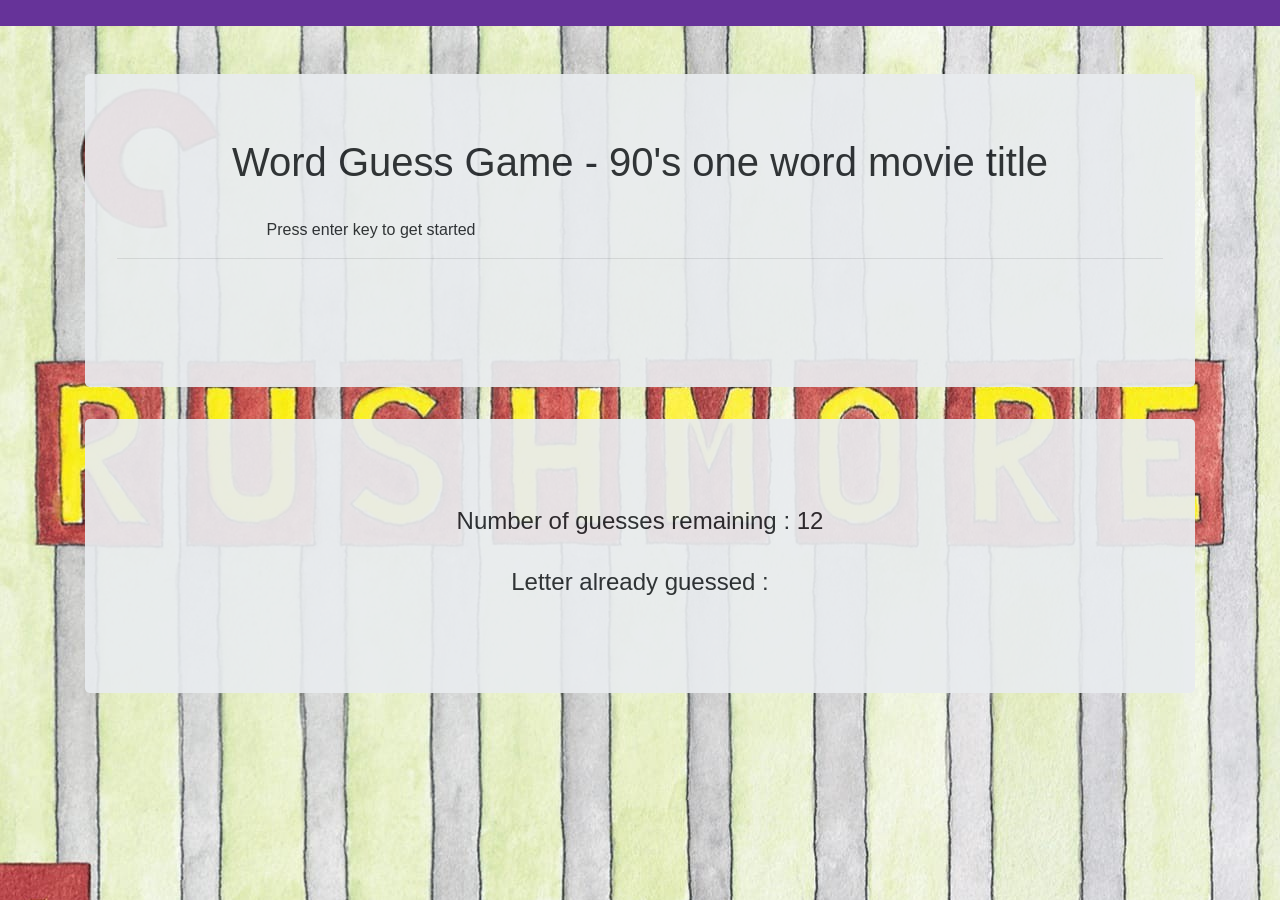
<file: index.html>
<!DOCTYPE html>
<html>

<head>
    <meta charset='utf-8'>
    <meta http-equiv='X-UA-Compatible' content='IE=edge'>
    <title>Word Guess Game - 90's Movie Title</title>
    <meta name='viewport' content='width=device-width, initial-scale=1'>
    <link href="https://stackpath.bootstrapcdn.com/bootstrap/4.3.1/css/bootstrap.min.css" rel="stylesheet"
        integrity="sha384-ggOyR0iXCbMQv3Xipma34MD+dH/1fQ784/j6cY/iJTQUOhcWr7x9JvoRxT2MZw1T" crossorigin="anonymous">
    <link rel='stylesheet' type='text/css' media='screen' href='./assets/css/style.css'>
    <script src="https://code.jquery.com/jquery-3.4.1.min.js"
        integrity="sha256-CSXorXvZcTkaix6Yvo6HppcZGetbYMGWSFlBw8HfCJo=" crossorigin="anonymous"></script>
</head>

<body>

    <!-- Image and text -->
    <nav class="navbar navbar-light" style="background-color:rebeccapurple;">
        <a class="navbar-brand mr-sm-2" style="color:#e3f2fd;text-align: center">
        </a>
    </nav>
    <br>
    <br>
    <div class="container">
        <div class="row">
            <div class="col-md-offset-2 col-md-12">
                <div class="jumbotron">
                    <h1>Word Guess Game - 90's one word movie title</h1>
                    <br>
                    <div class="row">
                        <div class='col-md-6'>
                            <span id="instruction-text"></span>
                        </div>
                        <div class='col-md-6'>
                            <span id="hint-text"></span>
                        </div>
                    </div>
                    <!-- <br>
                    <p><span id="instruction-text"></span></p> -->
                    <hr>
                    <br>
                    <div class="row">
                        <div class="col-md-offset-2 col-md-2"></div>
                        <div class="col-md-offset-2 col-md-8">
                            <div id="currentword-text"></div>
                        </div>
                        <div class="col-md-offset-2 col-md-2"></div>
                    </div>
                    <br>
                </div>
                <div class="row">
                    <div class='col-md-12'>
                        <div class="jumbotron">                            
                            <br>
                            <h4>Number of guesses remaining : <span id="numberofguesses-text"></span></h4>
                            <br>
                            <h4>Letter already guessed : <span id="letterguessed-text"></span></h4>
                            <br>
                        </div>
                    </div>
                </div>
                <div id="moviePane">
                    <br>
                    <hr>
                    <br>
                    <div class="row">
                        <div class='col-md-2'></div>
                        <div class='col-md-8'>
                            <div id="movieFrame"></div>
                        </div>
                        <div class='col-md-2'></div>
                    </div>
       
                </div>
                <br>
                <br>
                <br>
            </div>
        </div>
    </div>
    <script src='./assets/javascript/games.js'></script>
</body>

</html>
</file>
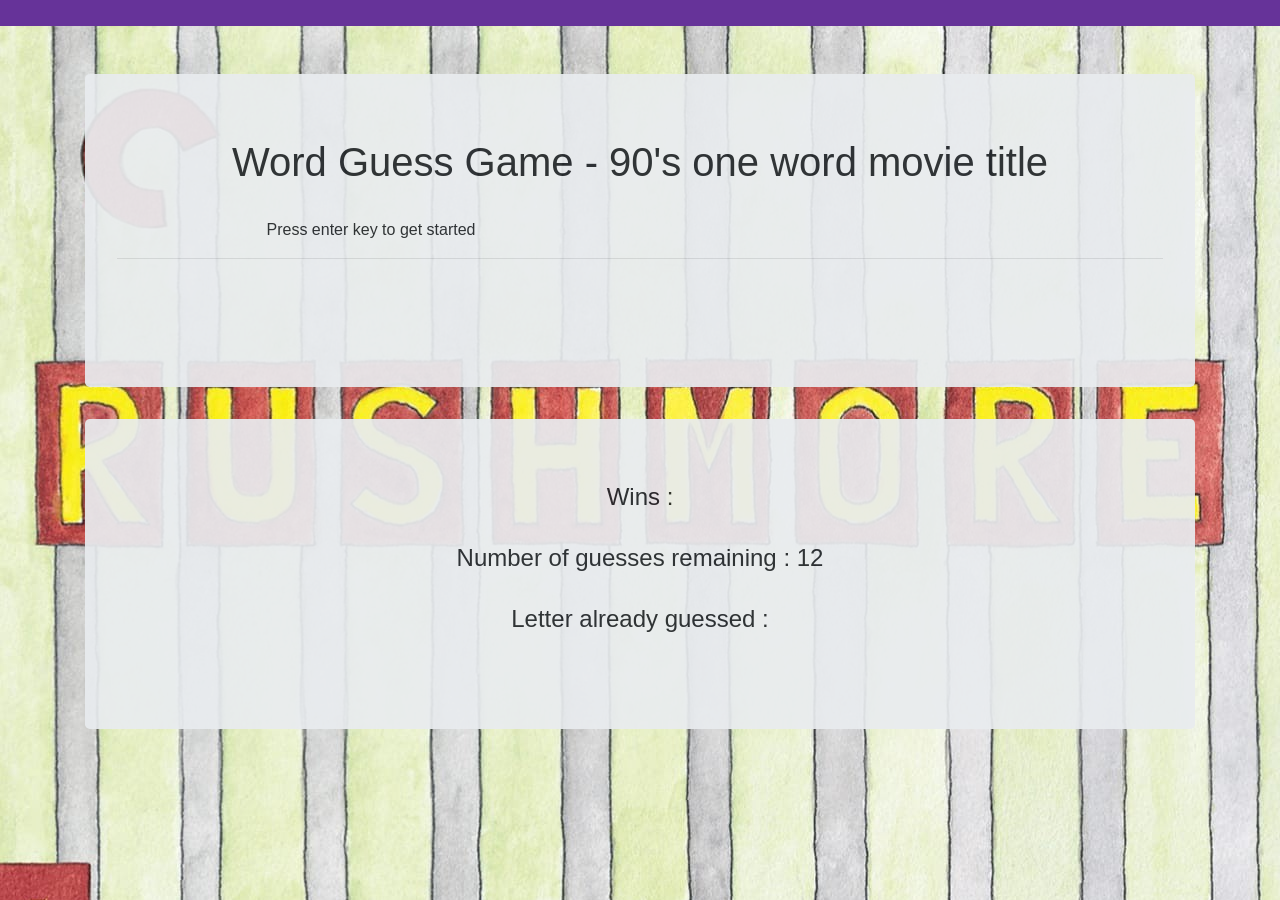
<file: assets/index.html>
<!DOCTYPE html>
<html>
<head>
    <meta charset='utf-8'>
    <meta http-equiv='X-UA-Compatible' content='IE=edge'>
    <title>Word Guess Game - 90's Movie Title</title>
    <meta name='viewport' content='width=device-width, initial-scale=1'>   
    <link href="https://stackpath.bootstrapcdn.com/bootstrap/4.3.1/css/bootstrap.min.css" rel="stylesheet" integrity="sha384-ggOyR0iXCbMQv3Xipma34MD+dH/1fQ784/j6cY/iJTQUOhcWr7x9JvoRxT2MZw1T" crossorigin="anonymous">
    <link rel='stylesheet' type='text/css' media='screen' href='./css/style.css'>        
    <script src="https://code.jquery.com/jquery-3.4.1.min.js" integrity="sha256-CSXorXvZcTkaix6Yvo6HppcZGetbYMGWSFlBw8HfCJo=" crossorigin="anonymous"></script>
</head>
<body>    

   <!-- Image and text --> 
   <nav class="navbar navbar-light"  style="background-color:rebeccapurple;">
    <a class="navbar-brand mr-sm-2" style="color:#e3f2fd;text-align: center">        
        
    </a>
    </nav>   
    <br>
    <br>
    <div class="container">
        <div class="row">
            <div class="col-md-offset-2 col-md-12">
                <div class="jumbotron">    
                    <h1>Word Guess Game - 90's one word movie title</h1>    
                    <br> 
                    <div class="row">
                            <div class='col-md-6'>
                                <span id="instruction-text"></span>
                            </div>     
                            <div class='col-md-6'>
                                <span id="hint-text"></span>
                            </div>     
                    </div>                  
                    <!-- <br>
                    <p><span id="instruction-text"></span></p> -->
                    <hr>                 
                    <br>
                    <div class="row">
                        <div class="col-md-offset-2 col-md-3"></div>
                        <div class="col-md-offset-2 col-md-6">
                            <div id="currentword-text"></div>
                        </div>    
                        <div class="col-md-offset-2 col-md-3"></div>                                             
                    </div>
                    <br>
                </div>                  
                <div class="row">
                        <div class='col-md-12'>
                            <div class="jumbotron">    
                        
                                <h4>Wins :          <span id="numofwins-text"></span></h4>
                                <br>                                                        
                                <h4>Number of guesses remaining :  <span id="numberofguesses-text"></span></h4>
                                <br>
                                <h4>Letter already guessed :  <span id="letterguessed-text"></span></h4>
                                <br>
                            </div>
                        </div>
                </div>
                <div id="moviePane">
                <br>
                <hr>
                <br>
                <div class="row">
                        <div class='col-md-2'></div>
                        <div class='col-md-8'>
                            <iframe width="560" height="315" id="movieFrame" src="https://www.youtube.com/embed/GxCNDpvGyss?controls=0&amp;start=14" frameborder="0" allow="accelerometer; autoplay; encrypted-media; gyroscope; picture-in-picture" allowfullscreen></iframe>
                        </div>    

<!-- <iframe width="560" height="315" src="https://www.youtube.com/embed/2e-eXJ6HgkQ?controls=0" frameborder="0" allow="accelerometer; autoplay; encrypted-media; gyroscope; picture-in-picture" allowfullscreen></iframe> -->
<!-- <iframe width="560" height="315" src="https://www.youtube.com/embed/EB4PmbfG4bw?controls=0" frameborder="0" allow="accelerometer; autoplay; encrypted-media; gyroscope; picture-in-picture" allowfullscreen></iframe> -->
                        <!-- <div class='col-md-8'>
                            <div id="article" style="color: black; background-color:whitesmoke"></div>
                        </div>                       -->
                        <div class='col-md-2'></div>
                </div>     
                <div class="row">
                    <div class="col">
                            <br>
                            <hr>
                            <br>
                        </div>
                    </div>
                </div>       
            </div>
        </div>
    </div>
    <script src='./javascript/games.js'></script> 
</body>
</html>
</file>
<file: assets/css/style.css>
h1 {
    text-align: center;
}
h4 {
    text-align: center;
}

#currentword-text {
    border:3px solid palevioletred; 
    text-align: center;
    border-radius: 8px;
    margin: 0; 
}

body {
    background: url('../images/rushmore.jpg');

}

.jumbotron {
    opacity: .92;
    text-align: center;
}

#moviePane {
    text-align: center;
    border-radius: 8px;
    border: 2px solid yellow;
    padding: 10px;
    margin: 10px;
}

#movieFrame {
    text-align: center;
}
</file>
